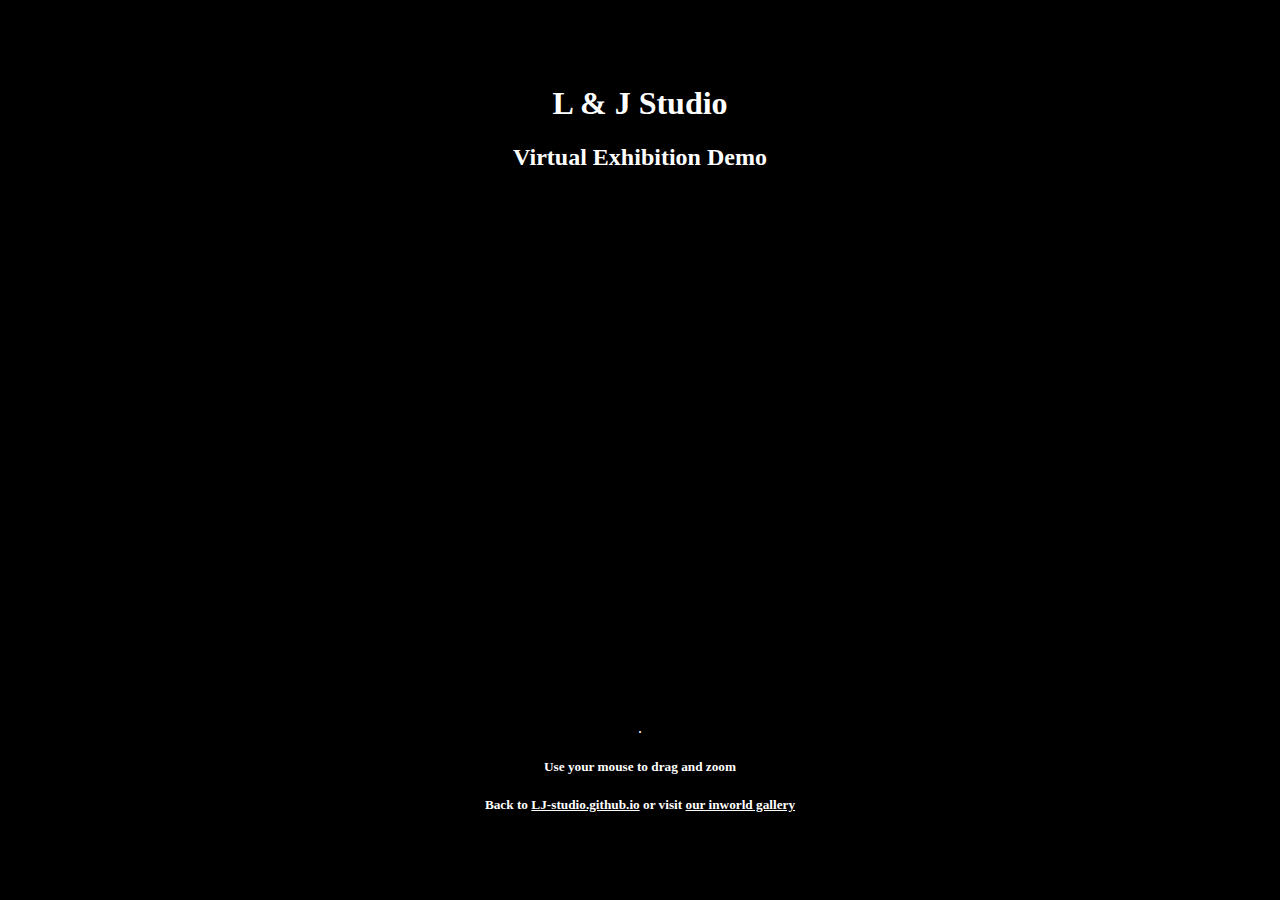
<file: demo.html>
<!DOCTYPE html>
<html xmlns="http://www.w3.org/1999/xhtml">

<head>
	<meta http-equiv="Content-Type" content="text/html; charset=utf-8" />
	<title>Panorama</title>
	<meta name="author" content="" />
	<meta name="description" content="" />
	<meta name="keywords"  content="" />
    <link rel="stylesheet" href="">
<style type="text/css">
body{
	background-color:black;
	padding-top:5%;
	margin:0px;
	color:white;
	text-align:center;
}	
a{
	color:white;
}
#div_panorama{
    width:70%;
    min-height:512px;
    margin:auto;
}
</style>    
</head>
<body>
<script src="https://pchen66.github.io/panolens.js/js/three/three.min.js"></script>
<script src="https://pchen66.github.io/panolens.js/js/panolens/panolens.min.js"></script>

<h1>L & J Studio</h1>
<h2>Virtual Exhibition Demo</h2>
<div id="div_panorama"></div>
<p>.</p>
<h5>Use your mouse to drag and zoom</h5>
<h5>Back to <a href="https://LJ-studio.github.io">LJ-studio.github.io</a> or visit <a href="secondlife://Morton Mains/145/215/95">our inworld gallery</a>
<script>
const panorama = new PANOLENS.ImagePanorama('https://atocha.io/wp-content/3rd/sl360_Morton_Mains_4096x2048_1017_20230512_103908.jpg');
const viewer = new PANOLENS.Viewer({
	container: document.querySelector("#div_panorama")
});
viewer.add(panorama);
</script>
</body>
</html>
</file>
